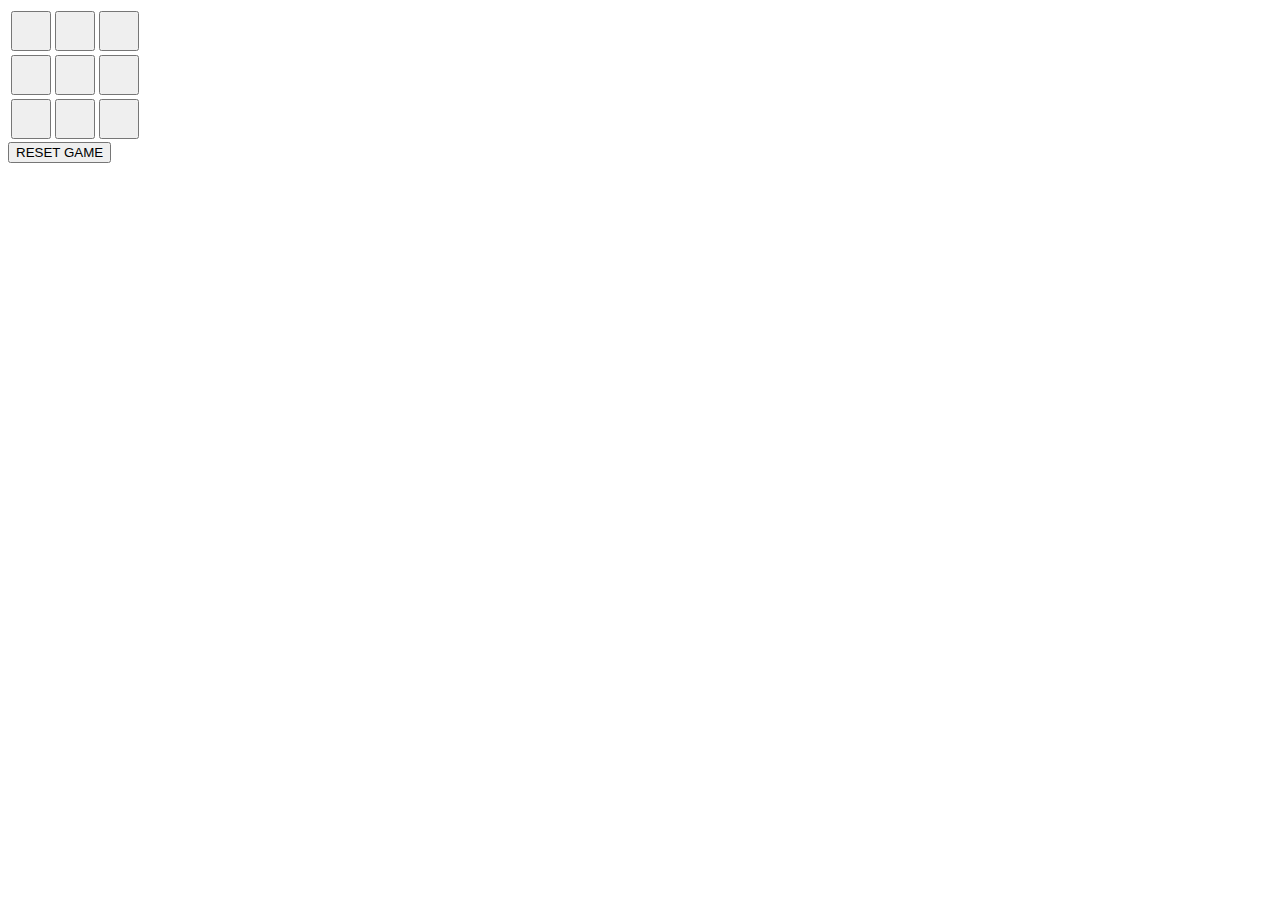
<file: tictactoe_game/index.html>
﻿<!DOCTYPE html>
<html">
<head>
   <title>TicTacToe</title>
    <link href="css/tictactoe.css" rel="stylesheet" />
    <script src="js/tictactoe.js"></script>
</head>
<body>
   <table>
       <tr>
           <td>
               <input type="button" class="buttons" id="1" onclick="play('1')" /></td>
           <td>
               <input type="button" class="buttons" id="2" onclick="play('2')" /></td>
           <td>
               <input type="button" class="buttons" id="3" onclick="play('3')" /></td>
       </tr>
       <tr>
           <td>
               <input type="button" class="buttons" id="4" onclick="play('4')" /></td>
           <td>
               <input type="button" class="buttons" id="5" onclick="play('5')" />
           </td>
           <td>
               <input type="button" class="buttons" id="6" onclick="play('6')" /></td>
       </tr>
       <tr>
           <td>
               <input type="button" class="buttons" id="7" onclick="play('7')" /></td>
           <td>
               <input type="button" class="buttons" id="8" onclick="play('8')" /></td>
           <td>
               <input type="button" class="buttons" id="9" onclick="play('9')" /></td>
       </tr>

   </table>
   <div class="result">
       <div id="Winner"></div>
       <button id="buttonReset" onclick="reset()">RESET GAME</button>
   </div>
</body>
</html>
</file>
<file: tictactoe_game/css/tictactoe.css>
﻿.buttons {
    width: 40px;
    height: 40px;
}
</file>
